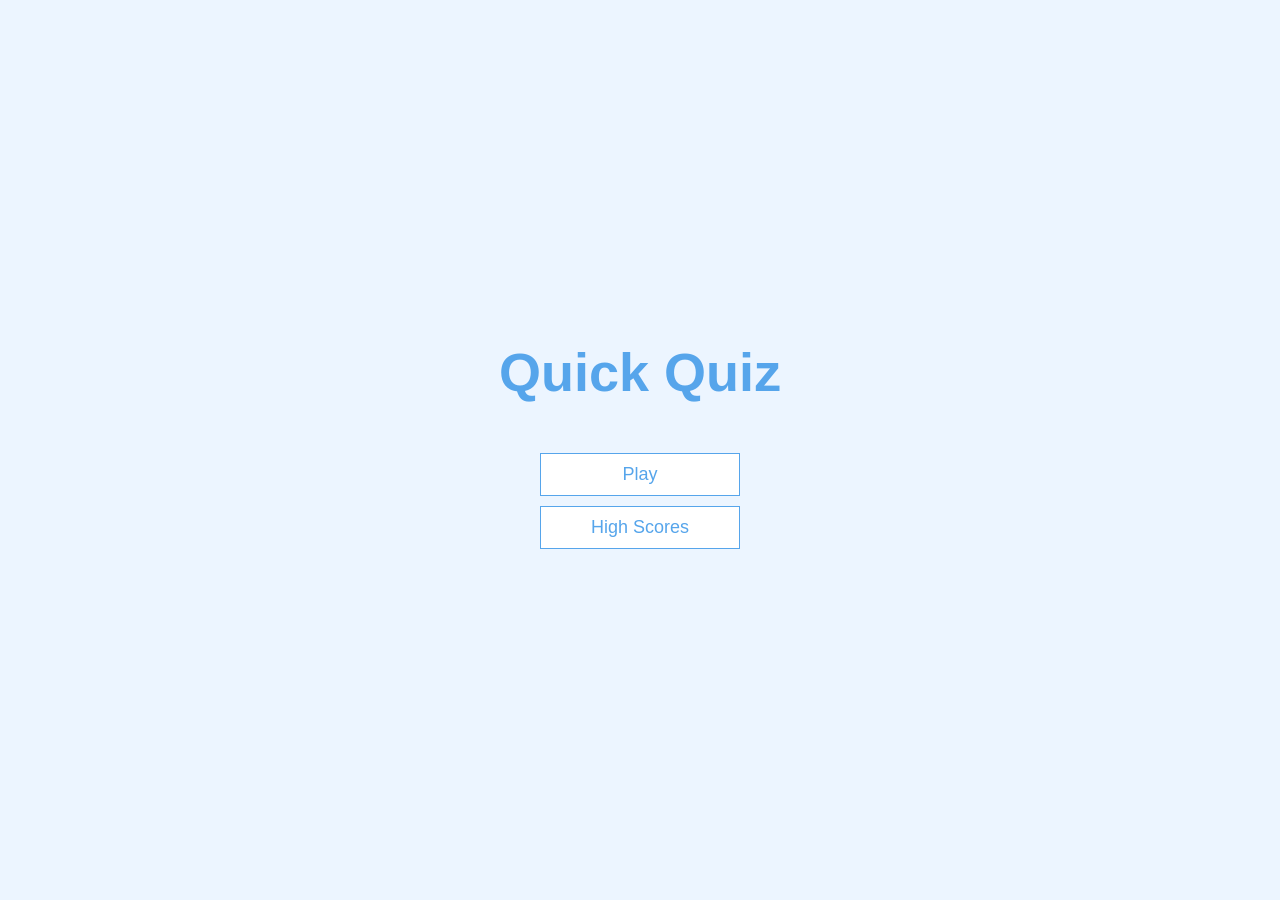
<file: WebApp/index.html>
<!DOCTYPE html>
<html lang="en">
  <head>
    <meta charset="UTF-8" />
    <meta name="viewport" content="width=device-width, initial-scale=1.0" />
    <meta http-equiv="X-UA-Compatible" content="ie=edge" />
    <title>Quick Quiz</title>
    <link rel="stylesheet" href="app.css" />
  </head>
  <body>
    <div class="container">
      <div id="home" class="flex-center flex-column">
        <h1>Quick Quiz</h1>
        <a class="btn" href="game.html">Play</a>
        <a class="btn" href="highscores.html">High Scores</a>
      </div>
    </div>
  </body>
</html>
</file>
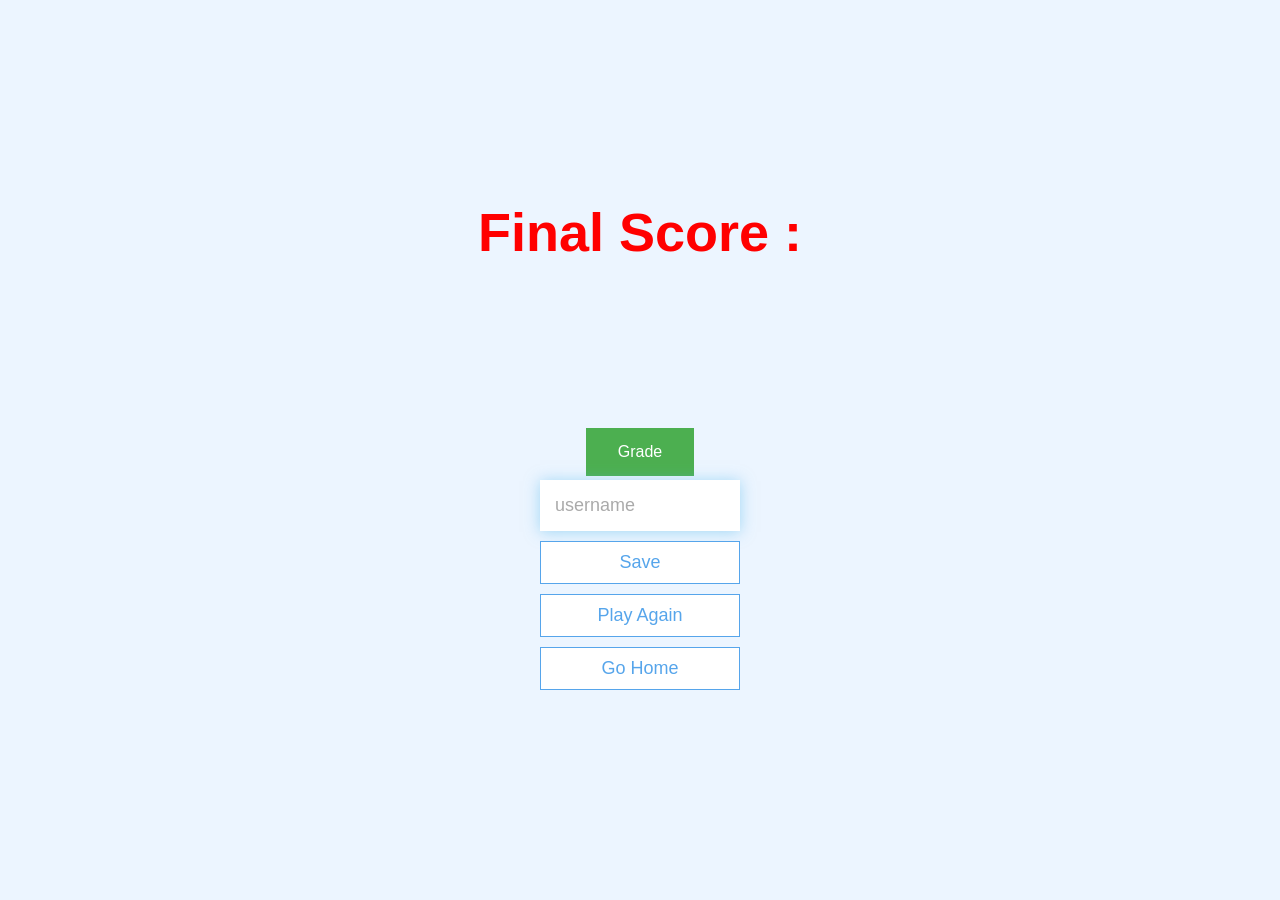
<file: WebApp/end.html>
<!DOCTYPE html>
<html lang="en">
  <head>
    <meta charset="UTF-8" />
    <meta name="viewport" content="width=device-width, initial-scale=1.0" />
    <meta http-equiv="X-UA-Compatible" content="ie=edge" />
    <title>Congrats!</title>
    <link rel="stylesheet" href="app.css" />
  </head>
  <body>
    <div class="container">
      <div id="end" class="flex-center flex-column">
        <h1 style="color: Red; background-color: while;">Final Score : </h1>
        <h1 id="finalScore"></h1><br><h1 id="grade"></h1>
        <button class="button" onclick="grade1()">Grade</button>
        <form>
          <input
            type="text"
            name="username"
            id="username"
            placeholder="username"
          />
          <button
            type="submit"
            class="btn"
            id="saveScoreBtn"
            onclick="saveHighScore(event)"
            disabled
          >
            Save
          </button>
        </form>
        <a class="btn" href="game.html">Play Again</a>
        <a class="btn" href="index.html">Go Home</a>
      </div>
    </div>
    <script src="end.js"></script>
  </body>
</html>
</file>
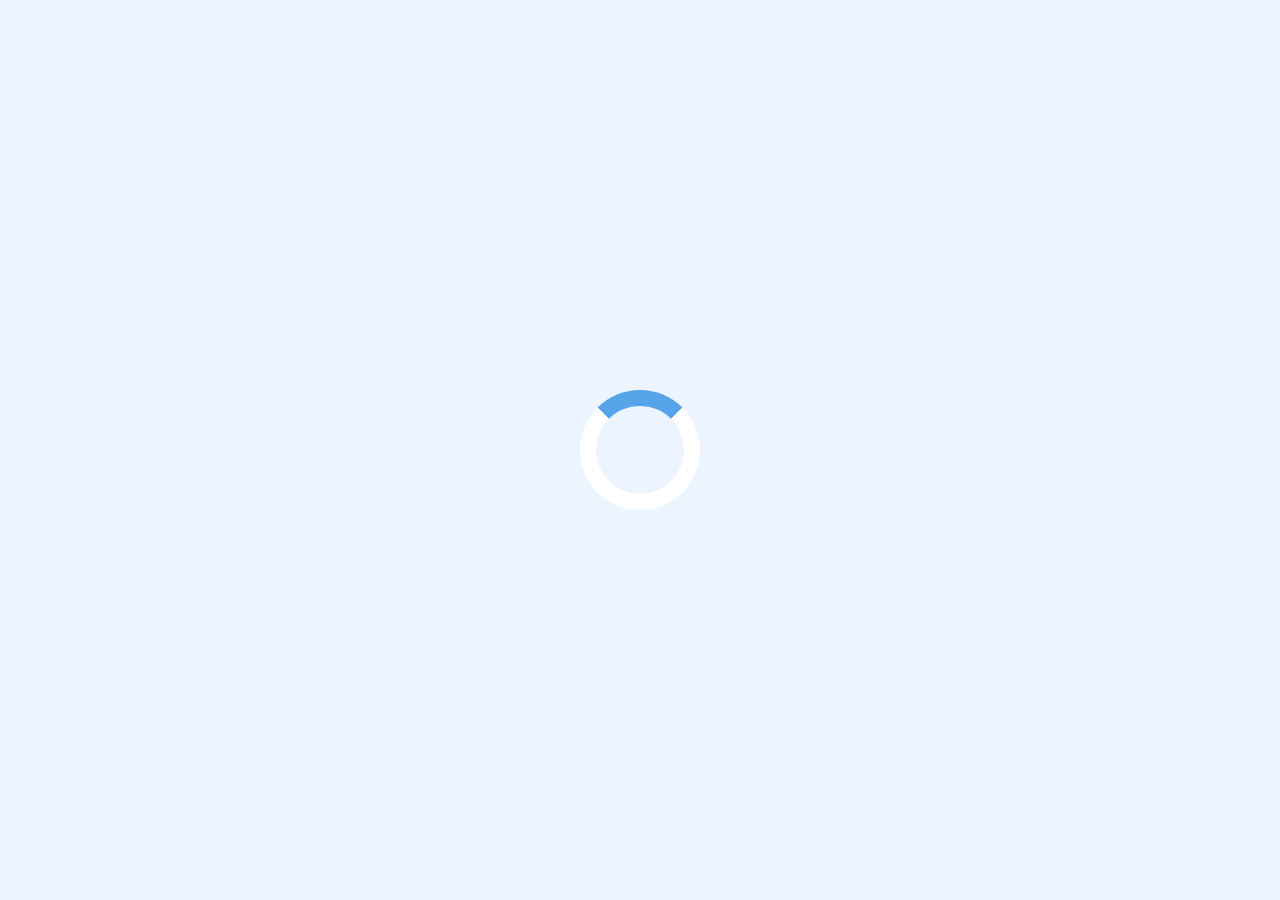
<file: WebApp/game.html>
<!DOCTYPE html>
<html lang="en">
  <head>
    <meta charset="UTF-8" />
    <meta name="viewport" content="width=device-width, initial-scale=1.0" />
    <meta http-equiv="X-UA-Compatible" content="ie=edge" />
    <title>Quick Quiz - Play</title>
    <link rel="stylesheet" href="app.css" />
    <link rel="stylesheet" href="game.css" />
  </head>
  <body>
    <div class="container">
      <div id="loader"></div>
      <div id="game" class="justify-center flex-column hidden">
        <div id="hud">
          <div id="hud-item">
            <p id="progressText" class="hud-prefix">
              Question
            </p>
            <div id="progressBar">
              <div id="progressBarFull"></div>
            </div>
          </div>
          <div id="hud-item">
            <p class="hud-prefix">
              Score
            </p>
            <h1 class="hud-main-text" id="score">
              0
            </h1>
          </div>
        </div>
        <h2 id="question"></h2>
        <div class="choice-container">
          <p class="choice-prefix">A</p>
          <p class="choice-text" data-number="1"></p>
        </div>
        <div class="choice-container">
          <p class="choice-prefix">B</p>
          <p class="choice-text" data-number="2"></p>
        </div>
        <div class="choice-container">
          <p class="choice-prefix">C</p>
          <p class="choice-text" data-number="3"></p>
        </div>
        <div class="choice-container">
          <p class="choice-prefix">D</p>
          <p class="choice-text" data-number="4"></p>
        </div>
      </div>
    </div>
    <script src="game.js"></script>
  </body>
</html>
</file>
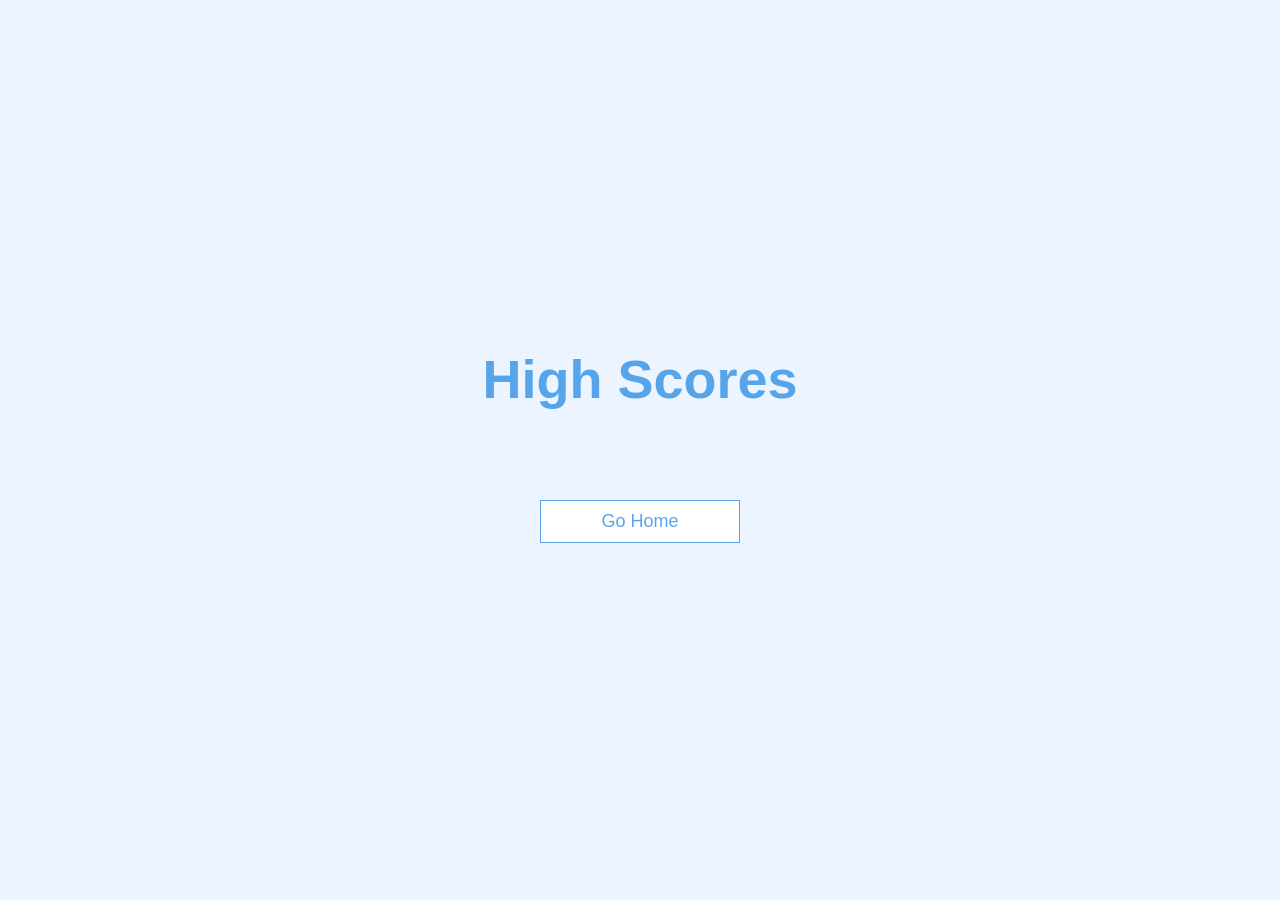
<file: WebApp/highscores.html>
<!DOCTYPE html>
<html lang="en">
  <head>
    <meta charset="UTF-8" />
    <meta name="viewport" content="width=device-width, initial-scale=1.0" />
    <meta http-equiv="X-UA-Compatible" content="ie=edge" />
    <title>High Scores</title>
    <link rel="stylesheet" href="app.css" />
    <link rel="stylesheet" href="highscores.css" />
  </head>
  <body>
    <div class="container">
      <div id="highScores" class="flex-center flex-column">
        <h1 id="finalScore">High Scores</h1>
        <ul id="highScoresList"></ul>
        <a class="btn" href="index.html">Go Home</a>
      </div>
    </div>
    <script src="highscores.js"></script>
  </body>
</html>
</file>
<file: WebApp/app.css>
:root {
  background-color: #ecf5ff;
  font-size: 62.5%;
}

* {
  box-sizing: border-box;
  font-family: Arial, Helvetica, sans-serif;
  margin: 0;
  padding: 0;
  color: #333;
}

h1,
h2,
h3,
h4 {
  margin-bottom: 1rem;
}

h1 {
  font-size: 5.4rem;
  color: #56a5eb;
  margin-bottom: 5rem;
}

h1 > span {
  font-size: 2.4rem;
  font-weight: 500;
}

h2 {
  font-size: 4.2rem;
  margin-bottom: 4rem;
  font-weight: 700;
}

h3 {
  font-size: 2.8rem;
  font-weight: 500;
}

/* UTILITIES */

.container {
  width: 100vw;
  height: 100vh;
  display: flex;
  justify-content: center;
  align-items: center;
  max-width: 80rem;
  margin: 0 auto;
  padding: 2rem;
}

.container > * {
  width: 100%;
}

.flex-column {
  display: flex;
  flex-direction: column;
}

.flex-center {
  justify-content: center;
  align-items: center;
}

.justify-center {
  justify-content: center;
}

.text-center {
  text-align: center;
}

.hidden {
  display: none;
}

/* BUTTONS */
.btn {
  font-size: 1.8rem;
  padding: 1rem 0;
  width: 20rem;
  text-align: center;
  border: 0.1rem solid #56a5eb;
  margin-bottom: 1rem;
  text-decoration: none;
  color: #56a5eb;
  background-color: white;
}

.btn:hover {
  cursor: pointer;
  box-shadow: 0 0.4rem 1.4rem 0 rgba(86, 185, 235, 0.5);
  transform: translateY(-0.1rem);
  transition: transform 150ms;
}

.btn[disabled]:hover {
  cursor: not-allowed;
  box-shadow: none;
  transform: none;
}

/* FORMS */
form {
  width: 100%;
  display: flex;
  flex-direction: column;
  align-items: center;
}

input {
  margin-bottom: 1rem;
  width: 20rem;
  padding: 1.5rem;
  font-size: 1.8rem;
  border: none;
  box-shadow: 0 0.1rem 1.4rem 0 rgba(86, 185, 235, 0.5);
}

input::placeholder {
  color: #aaa;
}
.button {
  background-color: #4CAF50;
  border: none;
  color: white;
  padding: 15px 32px;
  text-align: center;
  text-decoration: none;
  display: inline-block;
  font-size: 16px;
  margin: 4px 2px;
  cursor: pointer;
}
</file>
<file: WebApp/game.css>
.choice-container {
  display: flex;
  margin-bottom: 0.5rem;
  width: 100%;
  font-size: 1.8rem;
  border: 0.1rem solid rgb(86, 165, 235, 0.25);
  background-color: white;
}

.choice-container:hover {
  cursor: pointer;
  box-shadow: 0 0.4rem 1.4rem 0 rgba(86, 185, 235, 0.5);
  transform: translateY(-0.1rem);
  transition: transform 150ms;
}

.choice-prefix {
  padding: 1.5rem 2.5rem;
  background-color: #56a5eb;
  color: white;
}

.choice-text {
  padding: 1.5rem;
  width: 100%;
}

.correct {
  background-color: #28a745;
}

.incorrect {
  background-color: #dc3545;
}

/* HUD */

#hud {
  display: flex;
  justify-content: space-between;
}

.hud-prefix {
  text-align: center;
  font-size: 2rem;
}

.hud-main-text {
  text-align: center;
}

#progressBar {
  width: 20rem;
  height: 4rem;
  border: 0.3rem solid #56a5eb;
  margin-top: 1.5rem;
}

#progressBarFull {
  height: 3.4rem;
  background-color: #56a5eb;
  width: 0%;
}

/* LOADER */
#loader {
  border: 1.6rem solid white;
  border-radius: 50%;
  border-top: 1.6rem solid #56a5eb;
  width: 12rem;
  height: 12rem;
  animation: spin 2s linear infinite;
}

@keyframes spin {
  0% {
    transform: rotate(0deg);
  }
  100% {
    transform: rotate(360deg);
  }
}
</file>
<file: WebApp/highscores.css>
#highScoresList {
  list-style: none;
  padding-left: 0;
  margin-bottom: 4rem;
}

.high-score {
  font-size: 2.8rem;
  margin-bottom: 0.5rem;
}

.high-score:hover {
  transform: scale(1.025);
}
</file>
